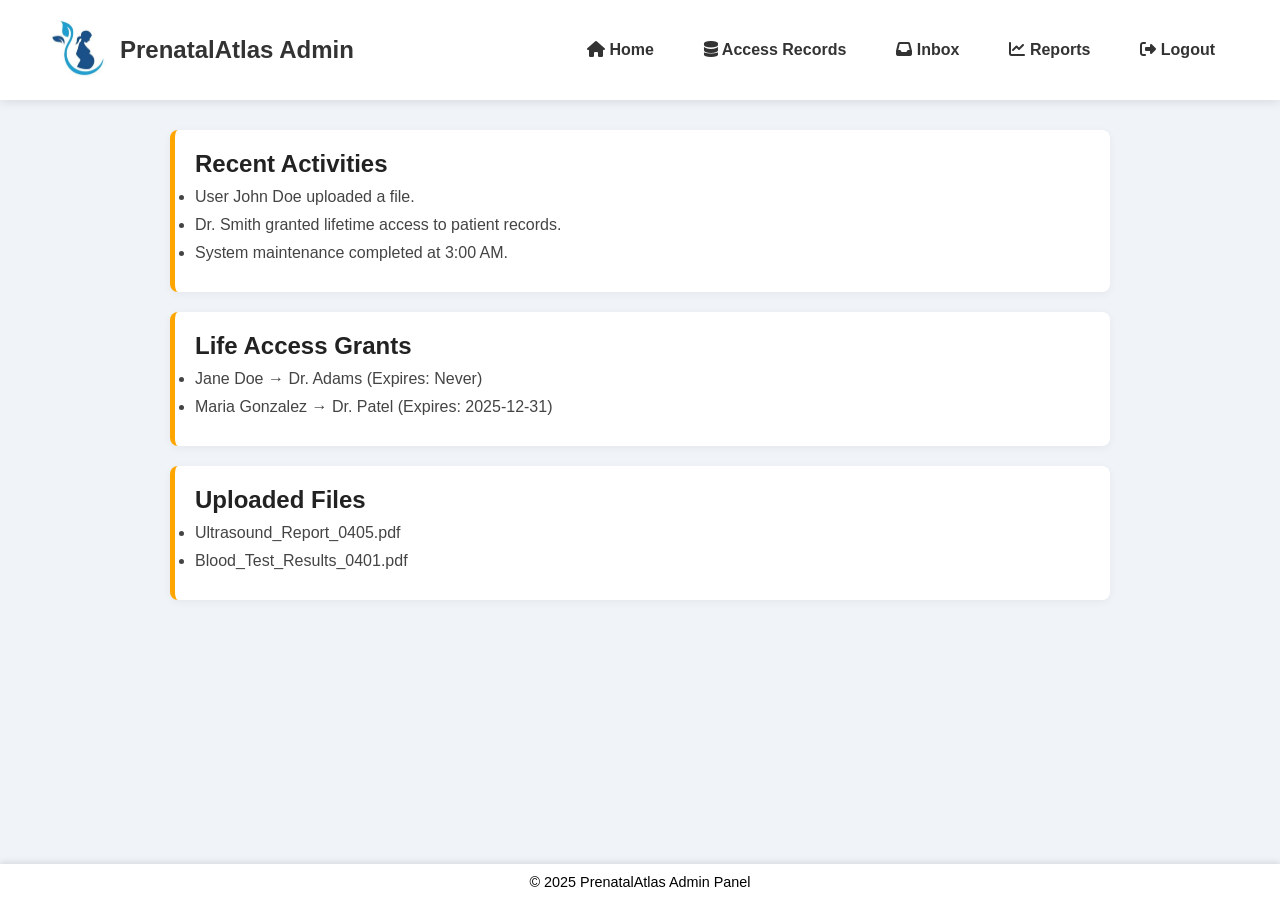
<file: admin-page.html>
<!DOCTYPE html>
<html lang="en">
<head>
  <meta charset="UTF-8" />
  <meta name="viewport" content="width=device-width, initial-scale=1.0" />
  <title>Admin | PrenatalAtlas</title>
  <link rel="stylesheet" href="adminstyl.css" />
  <link rel="stylesheet" href="https://cdnjs.cloudflare.com/ajax/libs/font-awesome/6.4.0/css/all.min.css" />
</head>
<body>
  <header>
    <div class="logo">
      <img src="Logo.jpg" alt="Logo" />
      <span>PrenatalAtlas Admin</span>
    </div>
    <nav class="menu-bar">
      <ul>
        <li class="active"><a href="#"><i class="fa fa-home"></i> Home</a></li>
        <li><a href="#"><i class="fa fa-database"></i> Access Records</a></li>
        <li><a href="#" id="inbox-btn"><i class="fa fa-inbox"></i> Inbox</a></li>
        <li><a href="#" id="dashboard-btn"><i class="fa fa-chart-line"></i> Reports</a></li>
        <li><a href="index.html"><i class="fa fa-sign-out-alt"></i> Logout</a></li>
      </ul>
    </nav>
  </header>

  <main class="admin-dashboard">
    <section class="dashboard-section">
      <h2>Recent Activities</h2>
      <ul>
        <li>User John Doe uploaded a file.</li>
        <li>Dr. Smith granted lifetime access to patient records.</li>
        <li>System maintenance completed at 3:00 AM.</li>
      </ul>
    </section>

    <section class="dashboard-section">
      <h2>Life Access Grants</h2>
      <ul>
        <li>Jane Doe → Dr. Adams (Expires: Never)</li>
        <li>Maria Gonzalez → Dr. Patel (Expires: 2025-12-31)</li>
      </ul>
    </section>

    <section class="dashboard-section">
      <h2>Uploaded Files</h2>
      <ul>
        <li>Ultrasound_Report_0405.pdf</li>
        <li>Blood_Test_Results_0401.pdf</li>
      </ul>
    </section>
  </main>

  <!-- Inbox Modal -->
<div id="inbox-modal" class="modal">
    <div class="modal-content">
      <span class="close-btn inbox-close-btn">&times;</span>
      <h2>Inbox</h2>
      <ul class="messages-list">
        <li><strong>Dr. Patel:</strong> Uploaded ultrasound reports.</li>
        <li><strong>Support:</strong> Scheduled maintenance notice.</li>
      </ul>
  
      <div class="compose-mail">
        <h3>Compose Mail</h3>
        <input type="text" placeholder="To..." />
        <input type="text" placeholder="Subject..." />
        <textarea placeholder="Message..."></textarea>
        <button>Send</button>
      </div>
  
      <div class="delete-mail">
        <h3>Delete Mail</h3>
        <button class="delete-btn">Delete Selected</button>
      </div>
    </div>
  </div>
  
  <!-- Dashboard Modal -->
  <div id="dashboard-modal" class="modal">
    <div class="modal-content">
      <span class="close-btn dashboard-close-btn">&times;</span>
      <h2>Admin Dashboard</h2>
      
      <div class="dashboard-reports">
        <h3>Uploaded Reports</h3>
        <ul>
          <li>Ultrasound_March2025.pdf</li>
          <li>CheckupNotes_April2025.docx</li>
        </ul>
      </div>
  
      <div class="upload-report">
        <h3>Upload New Report</h3>
        <input type="file" />
        <button class="upload-btn">Upload</button>
      </div>
    </div>
  </div>
  

  <footer>
    <p>&copy; 2025 PrenatalAtlas Admin Panel</p>
  </footer>

  <script src="adminscript.js"></script>
</body>
</html>
</file>
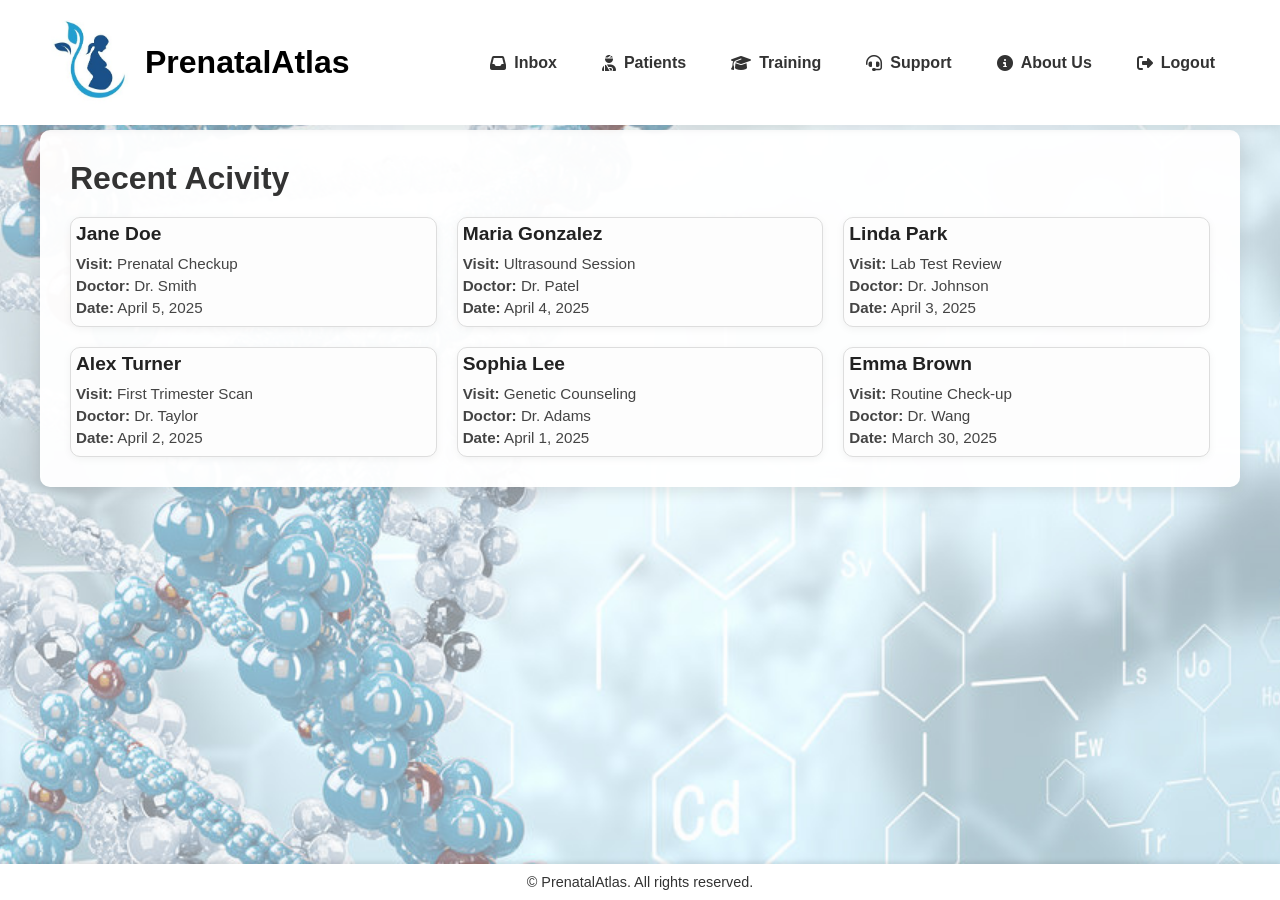
<file: doctor-page.html>
<!DOCTYPE html>
<html lang="en">
<head>
  <meta charset="UTF-8" />
  <meta name="viewport" content="width=device-width, initial-scale=1.0" />
  <title>PrenatalAtlas</title>
  <link rel="stylesheet" href="styledoc.css" />
  <link rel="stylesheet" href="https://cdnjs.cloudflare.com/ajax/libs/font-awesome/6.4.0/css/all.min.css" />
</head>
<body>
  <header>
    <div class="logo">
      <img src="Logo.jpg" alt="Logo" />
      <span>PrenatalAtlas</span>
    </div>
    <nav class="menu-bar">
      <ul>
        <li><a href="#" id="inbox-btn"><i class="fa fa-inbox"></i> Inbox</a></li>
        <li><a href="#"><i class="fa fa-user-injured"></i> Patients</a></li>
        <li><a href="#"><i class="fa fa-graduation-cap"></i> Training</a></li>
        <li><a href="#"><i class="fa fa-headset"></i> Support</a></li>
        <li><a href="#"><i class="fa fa-info-circle"></i> About Us</a></li>
        <li><a href="#" id="logout-btn"><i class="fa fa-sign-out-alt"></i> Logout</a></li>
      </ul>
    </nav>
  </header>

  <section class="dashboard">
    <h2>Recent Acivity</h2>
    <div class="patient-cards">
      <div class="patient-card">
        <h3>Jane Doe</h3>
        <p><strong>Visit:</strong> Prenatal Checkup</p>
        <p><strong>Doctor:</strong> Dr. Smith</p>
        <p><strong>Date:</strong> April 5, 2025</p>
      </div>

      <div class="patient-card" id="maria-card">
        <h3>Maria Gonzalez</h3>
        <p><strong>Visit:</strong> Ultrasound Session</p>
        <p><strong>Doctor:</strong> Dr. Patel</p>
        <p><strong>Date:</strong> April 4, 2025</p>
      </div>

      <div class="patient-card">
        <h3>Linda Park</h3>
        <p><strong>Visit:</strong> Lab Test Review</p>
        <p><strong>Doctor:</strong> Dr. Johnson</p>
        <p><strong>Date:</strong> April 3, 2025</p>
      </div>

      <div class="patient-card">
        <h3>Alex Turner</h3>
        <p><strong>Visit:</strong> First Trimester Scan</p>
        <p><strong>Doctor:</strong> Dr. Taylor</p>
        <p><strong>Date:</strong> April 2, 2025</p>
      </div>

      <div class="patient-card">
        <h3>Sophia Lee</h3>
        <p><strong>Visit:</strong> Genetic Counseling</p>
        <p><strong>Doctor:</strong> Dr. Adams</p>
        <p><strong>Date:</strong> April 1, 2025</p>
      </div>

      <div class="patient-card">
        <h3>Emma Brown</h3>
        <p><strong>Visit:</strong> Routine Check-up</p>
        <p><strong>Doctor:</strong> Dr. Wang</p>
        <p><strong>Date:</strong> March 30, 2025</p>
      </div>
    </div>
  </section>

  <!-- Tableau Modal -->
  <div id="reports-modal" class="modal">
    <div class="modal-content">
      <span class="close-btn reports-close-btn">&times;</span>
      <h2>Interactive Report Dashboard</h2>
      <div class='tableauPlaceholder' id='viz1744828499664' style='position: relative'>
        <noscript>
          <a href='#'>
            <img alt='Dashboard 1' src='https://public.tableau.com/static/images/Pa/Patient-1/Dashboard1/1_rss.png' style='border: none' />
          </a>
        </noscript>
        <object class='tableauViz' style='display:none;'>
          <param name='host_url' value='https%3A%2F%2Fpublic.tableau.com%2F' />
          <param name='embed_code_version' value='3' />
          <param name='site_root' value='' />
          <param name='name' value='Patient-1/Dashboard1' />
          <param name='tabs' value='no' />
          <param name='toolbar' value='yes' />
          <param name='static_image' value='https://public.tableau.com/static/images/Pa/Patient-1/Dashboard1/1.png' />
          <param name='animate_transition' value='yes' />
          <param name='display_static_image' value='yes' />
          <param name='display_spinner' value='yes' />
          <param name='display_overlay' value='yes' />
          <param name='display_count' value='yes' />
          <param name='language' value='en-US' />
          <param name='filter' value='publish=yes' />
        </object>
      </div>
    </div>
  </div>

  <!-- Inbox Modal -->
  <div id="inbox-modal" class="modal">
    <div class="modal-content">
      <span class="close-btn">&times;</span>
      <h2>Inbox</h2>

      <div class="inbox-actions">
        <button id="toggle-compose"><i class="fa fa-pen"></i> Compose</button>
      </div>

      <form id="compose-form" style="display: none;">
        <input type="text" id="compose-to" placeholder="To" required />
        <input type="text" id="compose-subject" placeholder="Subject" required />
        <textarea id="compose-body" placeholder="Message" required></textarea>
        <button type="submit">Send</button>
      </form>

      <ul class="messages-list" id="messages-list">
        <li><strong>John Doe:</strong> Your appointment is confirmed for April 10th. <span class="delete-mail">&times;</span></li>
        <li><strong>Mary Lane:</strong> Updated prenatal care guidelines are available. <span class="delete-mail">&times;</span></li>
        <li><strong>Support:</strong> New support ticket opened for your review. <span class="delete-mail">&times;</span></li>
      </ul>
    </div>
  </div>

  <footer>
    <p>&copy; PrenatalAtlas. All rights reserved.</p>
  </footer>

  <script src="https://public.tableau.com/javascripts/api/viz_v1.js"></script>
  <script src="docscript.js"></script>
</body>
</html>
</file>
<file: adminstyl.css>
* {
    margin: 0;
    padding: 0;
    box-sizing: border-box;
    font-family: 'Segoe UI', sans-serif;
  }
  
  body {
    background: #f0f4f8;
    padding-top: 100px;
  }
  
  header {
    position: fixed;
    top: 0;
    left: 0;
    background: white;
    width: 100%;
    padding: 20px 50px;
    display: flex;
    justify-content: space-between;
    align-items: center;
    z-index: 1000;
    box-shadow: 0 2px 10px rgba(0, 0, 0, 0.1);
  }
  
  .logo {
    display: flex;
    align-items: center;
    gap: 10px;
    font-size: 1.5em;
    font-weight: bold;
    color: #333;
  }
  
  .logo img {
    width: 60px;
    height: 60px;
  }
  
  .menu-bar ul {
    list-style: none;
    display: flex;
    gap: 20px;
  }
  
  .menu-bar ul li a {
    text-decoration: none;
    color: #333;
    font-weight: bold;
    padding: 8px 15px;
    border-radius: 6px;
    transition: background 0.3s;
  }
  
  .menu-bar ul li a:hover {
    background: orange;
    color: white;
  }
  
  .admin-dashboard {
    padding: 30px;
    max-width: 1000px;
    margin: auto;
  }
  
  .dashboard-section {
    background: #fff;
    padding: 20px;
    margin-bottom: 20px;
    border-left: 5px solid orange;
    border-radius: 8px;
    box-shadow: 0 2px 8px rgba(0, 0, 0, 0.05);
  }
  
  .dashboard-section h2 {
    margin-bottom: 10px;
    color: #222;
  }
  
  .dashboard-section ul li {
    margin: 10px 0;
    color: #444;
  }
  
  .modal {
    display: none;
    position: fixed;
    top: 0; left: 0;
    height: 100%; width: 100%;
    background-color: rgba(0, 0, 0, 0.6);
    justify-content: center;
    align-items: center;
    z-index: 2000;
  }
  
  .modal-content {
    background: white;
    padding: 25px;
    width: 90%;
    max-width: 600px;
    border-radius: 10px;
    position: relative;
  }
  
  .close-btn {
    position: absolute;
    top: 15px;
    right: 20px;
    font-size: 1.5rem;
    cursor: pointer;
  }
  
  .messages-list li {
    padding: 8px 0;
    border-bottom: 1px solid #ddd;
  }
  
  .compose-mail, .delete-mail {
    margin-top: 20px;
  }
  
  .compose-mail input,
  .compose-mail textarea {
    display: block;
    width: 100%;
    margin: 10px 0;
    padding: 10px;
    border-radius: 6px;
    border: 1px solid #ccc;
  }
  
  .compose-mail button,
  .delete-btn {
    background-color: orange;
    color: white;
    padding: 10px 20px;
    border: none;
    border-radius: 6px;
    cursor: pointer;
    margin-top: 10px;
  }
  
  footer {
    background: white;
    text-align: center;
    padding: 10px;
    position: fixed;
    bottom: 0;
    width: 100%;
    font-size: 0.9em;
    box-shadow: 0 -2px 6px rgba(0, 0, 0, 0.1);
  }
  /* Common modal style */
.modal {
    display: none;
    position: fixed;
    top: 0; left: 0;
    width: 100%; height: 100%;
    background-color: rgba(0, 0, 0, 0.6);
    justify-content: center;
    align-items: center;
    z-index: 10000;
  }
  
  .modal-content {
    background: white;
    padding: 30px;
    width: 90%;
    max-width: 700px;
    border-radius: 10px;
    position: relative;
    overflow-y: auto;
    max-height: 90%;
  }
  
  .modal h2, .modal h3 {
    margin-bottom: 10px;
  }
  
  .close-btn, .inbox-close-btn, .dashboard-close-btn {
    position: absolute;
    top: 15px;
    right: 20px;
    font-size: 1.4rem;
    cursor: pointer;
  }
  
  /* Outlook inbox styles */
  .messages-list li {
    padding: 8px;
    border-bottom: 1px solid #ddd;
  }
  
  /* Compose + delete layout */
  .compose-mail, .delete-mail {
    margin-top: 20px;
  }
  
  .compose-mail input, .compose-mail textarea {
    width: 100%;
    padding: 10px;
    margin-top: 10px;
    border-radius: 6px;
    border: 1px solid #ccc;
  }
  
  .compose-mail button, .delete-btn, .upload-btn {
    background-color: orange;
    color: white;
    padding: 10px 20px;
    border: none;
    margin-top: 10px;
    border-radius: 6px;
    cursor: pointer;
  }
  
  /* Dashboard modal content */
  .dashboard-reports ul {
    list-style: disc;
    margin-left: 20px;
    margin-bottom: 20px;
  }
</file>
<file: styledoc.css>
* {
  margin: 0;
  padding: 0;
  box-sizing: border-box;
  font-family: 'Poppins', sans-serif;
}

body {
  min-height: 100vh;
  background: url('background.jpg') no-repeat center center fixed;
  background-size: cover;
  display: flex;
  flex-direction: column;
  align-items: center;
  padding-top: 120px;
}

header {
  position: fixed;
  top: 0;
  left: 0;
  width: 100%;
  padding: 20px 50px;
  background: white;
  display: flex;
  justify-content: space-between;
  align-items: center;
  z-index: 1000;
  box-shadow: 0 2px 10px rgba(0, 0, 0, 0.1);
}

.logo {
  display: flex;
  align-items: center;
  gap: 10px;
  font-family: Georgia, serif;
  font-size: 2em;
  font-weight: bold;
  color: black;
}

.logo img {
  width: 85px;
  height: 85px;
  object-fit: contain;
}

.menu-bar ul {
  list-style: none;
  display: flex;
  gap: 15px;
  align-items: center;
}

.menu-bar ul li {
  padding: 8px 15px;
  border-radius: 8px;
  transition: background 0.3s ease;
}

.menu-bar ul li a {
  text-decoration: none;
  color: #333;
  font-weight: bold;
  display: flex;
  align-items: center;
  gap: 8px;
}

.menu-bar ul li:hover {
  background: orange;
}

.menu-bar ul li:hover a {
  color: white;
}

.menu-bar ul li.active {
  background: transparent;
}

.menu-bar ul li.active a {
  color: orange;
}

.dashboard {
  width: 95%;
  max-width: 1200px;
  margin: 0 auto; /* Center it */
  margin-top: 10px; /* Removes extra top margin */
  background-color: rgba(255, 255, 255, 0.97);
  padding: 30px;
  border-radius: 10px;
  box-shadow: 0 4px 15px rgba(0, 0, 0, 0.1);
  z-index: 999;
}

.dashboard h2 {
  font-size: 2em;
  margin-bottom: 20px;
  color: #333;
}

.patient-cards {
  display: grid;
  grid-template-columns: repeat(3, 1fr); /* 3 cards per row */
  gap: 20px;
}

.patient-card {
  background-color: #fdfdfd;
  padding: 5px;
  border-radius: 10px;
  border: 1px solid #ddd;
  box-shadow: 0 2px 8px rgba(0, 0, 0, 0.05);
  transition: transform 0.3s ease, box-shadow 0.3s ease;
  cursor: pointer;
}

.patient-card:hover {
  transform: translateY(-5px);
  box-shadow: 0 8px 20px rgba(0, 0, 0, 0.15);
  background-color: #fffef5;
}

.patient-card h3 {
  margin-bottom: 10px;
  font-size: 1.2em;
  color: #222;
}

.patient-card p {
  font-size: 0.95em;
  color: #444;
  margin: 5px 0;
}

.modal {
  display: none;
  position: fixed;
  top: 0;
  left: 0;
  width: 100%;
  height: 100%;
  background-color: rgba(0, 0, 0, 0.7);
  justify-content: center;
  align-items: center;
  z-index: 1001;
}

.modal-content {
  background-color: white;
  padding: 30px;
  border-radius: 10px;
  max-width: 100%;
  width: 90%;
  height: 600px;
  max-height: 900px;
  width: 1000px;
  overflow-y: auto;
  position: relative;
}

.close-btn {
  position: absolute;
  top: 15px;
  right: 20px;
  font-size: 1.5em;
  cursor: pointer;
}

.messages-list {
  list-style: none;
  padding: 0;
  margin-top: 20px;
}

.messages-list li {
  margin-bottom: 15px;
  font-size: 0.95em;
  border-bottom: 1px solid #eee;
  padding-bottom: 10px;
}

footer {
  position: fixed;
  bottom: 0;
  width: 100%;
  background-color: white;
  text-align: center;
  padding: 10px 0;
  font-size: 0.9em;
  color: #333;
  box-shadow: 0 -2px 5px rgba(0, 0, 0, 0.1);
}


.inbox-actions {
  margin: 10px 0;
  text-align: right;
}

.inbox-actions button {
  background-color: #007bff;
  color: white;
  border: none;
  padding: 8px 14px;
  font-size: 0.95em;
  border-radius: 5px;
  cursor: pointer;
}

.inbox-actions button:hover {
  background-color: #0056b3;
}

#compose-form {
  margin: 15px 0;
}

#compose-form input,
#compose-form textarea {
  width: 100%;
  padding: 10px;
  margin-top: 10px;
  font-size: 1em;
  border: 1px solid #ccc;
  border-radius: 5px;
}

#compose-form button {
  margin-top: 10px;
  background-color: orange;
  color: white;
  padding: 10px 16px;
  border: none;
  border-radius: 5px;
  cursor: pointer;
}

.delete-mail {
  float: right;
  font-size: 1.2em;
  color: red;
  cursor: pointer;
}
.tableauPlaceholder {
  width: 100%;
  height: 75vh;
}

.tableauPlaceholder object {
  width: 100%;
  height: 100%;
}
</file>
